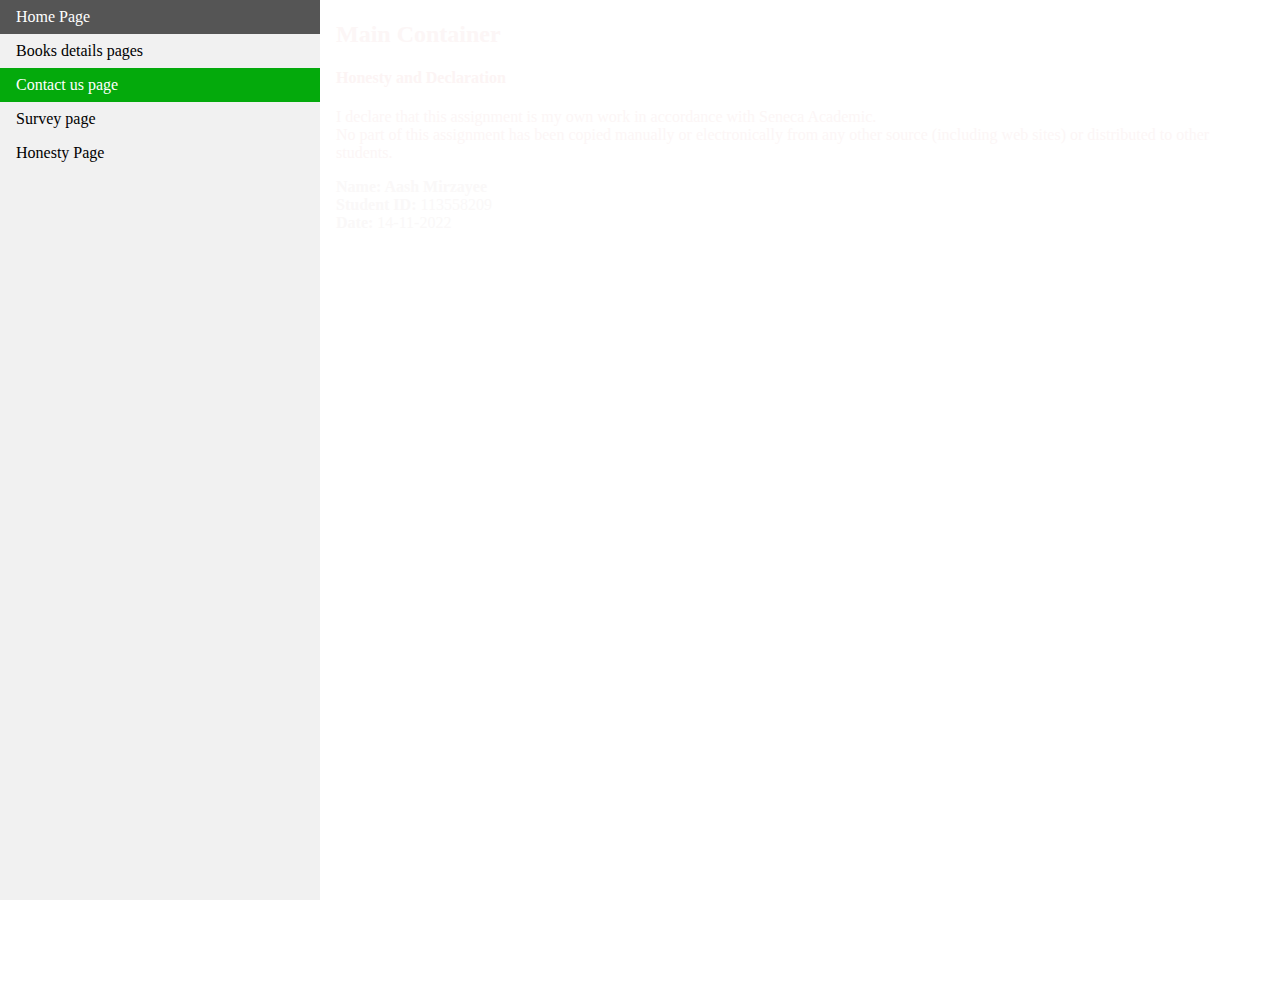
<file: views/honesty_page.html>
<!DOCTYPE html>
<html>
<head>
<style>
body {
margin: 0;
}

ul {
list-style-type: none;
margin: 0;
padding: 0;
width: 25%;
background-color: #f1f1f1;
position: fixed;
height: 100%;
overflow: auto;
}

li a {
display: block;
color: #000;
padding: 8px 16px;
text-decoration: none;
}

li a.active {
background-color: #04aa0c;
color: white;
}

li a:hover:not(.active) {
background-color: rgb(85, 85, 85);
color: rgb(255, 255, 255);
}
</style>
</head>
<body>

<ul>
<li><a  href="./index.html">Home Page</a></li>
<li><a  href="./book_details.html">Books details pages</a></li>
<li><a class="active" href="./contact_us.html">Contact us page</a></li>
<li><a href="./survey.html">Survey page</a></li>
<li><a href="./Honesty_Page.html">Honesty Page</a></li>
</ul>
 <style>
      body {
      background-image: url('https://images.pexels.com/photos/1237119/pexels-photo-1237119.jpeg?auto=compress&cs=tinysrgb&w=1260&h=750&dpr=1');
      }
      </style>
<div style="margin-left:25%;padding:1px 16px;height:1000px;">
<h2 style="color:rgb(252, 246, 246)">Main Container</h2>
<h4 style="color:rgb(252, 244, 244)">Honesty and Declaration</h4>
<p style="color:rgb(252, 246, 246)">I declare that this assignment is my own work in accordance with
    Seneca Academic. <br> No part of this assignment has been copied
    manually or electronically from any other source (including web sites)
    or distributed to other students.</p>
    <label for="name"><b style="color:rgb(252, 246, 246)"> </b> <p style="color:rgb(250, 248, 248)"> <b> Name: Aash Mirzayee</b> </label><br>
    <label for="studentid"><b>Student ID:</b>  113558209</label><br>
    <label for="date"><b>Date:</b> 14-11-2022</label>
</file>
